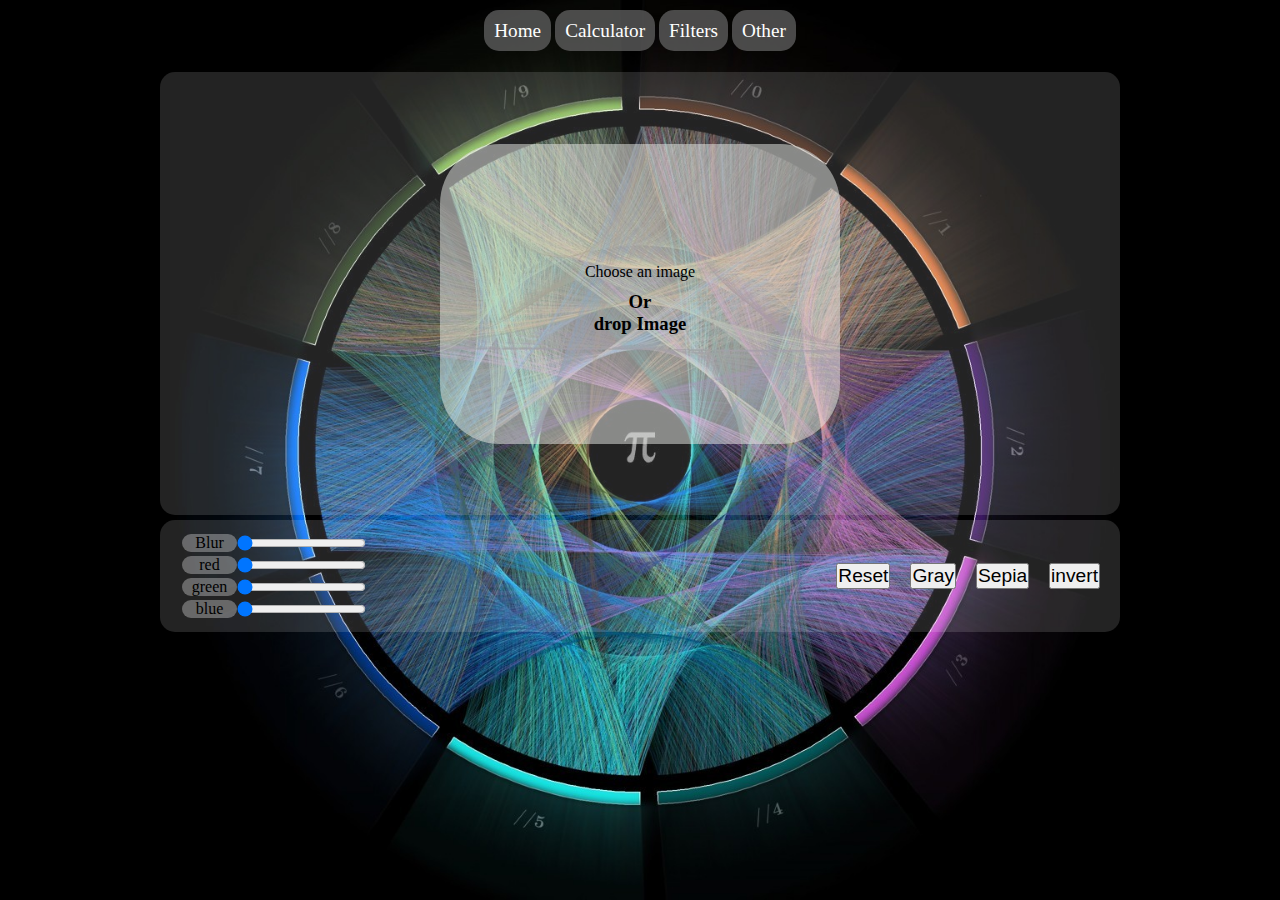
<file: filters.html>
<!DOCTYPE html>
<html lang="en">
<head>
    <meta charset="UTF-8">
    <meta name="viewport" content="width=device-width, initial-scale=1.0">
    <link rel="stylesheet" href="style.css">
    <link rel="stylesheet" href="styelImg.css">
    <title>Matrix-Project</title>
</head>
<body>


    <div class="container">
        <div class="background"></div>

        <header>
            <nav>
                <div class="navigation">
                    <a href="index1.html">Home</a>
                    <a href="calculator.html">Calculator</a>
                    <a href="filters.html">Filters</a>
                    <a href="other2.html">Other</a>
                </div>
            </nav>
        </header>   


        <main id="main">
            <div class="image-container" id="image-container">

                <img id="previewImage" alt="Selected Image Preview"  />

                <div id="dropZone">
                    <input type="file" id="imageInput" accept="image/*" style="display: none;">
                    <label for="imageInput" id="customImageInput">Choose an image</label>
                    <h3>Or <br> drop Image</h3>

                </div>
            </div>
            <div class="effects"> 
                <div class="bars">
                    <div>
                        <p>Blur</p>
                        <input type="range" min="0" max="100" value="0" class="blurSlider" id="blurRange">
                    </div>
                    <div>
                        <p>red</p>
                        <input type="range" min="0" max="255" value="0" class="redrSlider" id="redRange">
                    </div>
                    <div>
                        <p>green</p>
                        <input type="range" min="0" max="255" value="0" class="greenSlider" id="greenRange">
                    </div>
                    <div>
                        <p>blue</p>
                        <input type="range" min="0" max="255" value="0" class="blueSlider" id="blurRange">
                    </div>
                   

                </div>
                <div class="filters">
                    <button onclick="reset()">Reset</button>
                    <button onclick="grayEffect()" id="gray">Gray</button>
                    <!-- <button onclick="blurEffect()">Blur</button> -->
                    <button onclick="sepiaEffect()">Sepia</button>
                    <button onclick="invertEffect()">invert</button>
                    <!-- <button onclick="edgeEffect()">edge</button> -->

                    

                </div>

            </div>

        </main>



        <footer></footer>
    </div>
    <script src="imagesProcessing.js"  ></script>

</body>
</html>
</file>
<file: style.css>
*{
    box-sizing: border-box;
    margin: 0px;
    padding: 0px;
}

body{
    width:100vw;
    height: 100vh;
}
.container{
    display: flex;
    flex-direction: column;
   align-items: center;
    position: relative;
    width: 100%;
    height: 100%;
}   
.background{
    position:absolute;
    width: 100%;
    height: 100%;
    background-image: url(812388.jpg);
    background-size:cover;
    background-position: center;
    background-repeat: no-repeat;
    z-index: -1;
}


nav{

    /* background-color: aqua; */
    padding-top:10px ;
    width: 100vw;
    display: flex;
    justify-content: center;
    align-items: center;
}
.navigation a{

    padding: 10px;
    text-decoration: none;
    font-size: larger;
    font-style: bold,italic;
    color: white;
    background-color: rgba(105, 105, 105, 0.699);
    border-radius: 15px;
}
.navigation{
    /* background-color: black; */
    height: 100%;
    margin-top:10px ;
}
.navigation a:hover{
    color: black;
    background-color: rgba(250, 235, 215, 0.623);
}

main{
    margin-top:30px ;
    padding: 0px;
    /* background-color: rgba(250, 235, 215, 0.623); */
    width: 60em;
    height: 35em;
    border-radius: 15px ;
    display: flex;
    flex-direction: column;
}
main .navbar{
    display: flex;
    justify-content: center;
    align-items: center;
    width: 100%;
    height: 3em;
    background-color: rgba(144, 219, 219, 0.445);
    border-radius: 10px;
}

.matrix-container{
    display: flex;
    flex-direction: column;
    width: 100%;
    height: 24em;
    border-radius: 10px;
    margin: 5px 0px;
    padding: 0px;
    /* margin-top: -15; */
    /* background-color: rgba(127, 255, 212, 0.2); */
    /* background-color: rgba(0, 247, 247, 0.678); */
}
main .matrix-container .labels{
    /* background-color: rgba(177, 161, 161, 0.733);    */
    display: flex;
    justify-content: space-around;
    width: 100%;
    height: 3em;
    padding-top: 10px;
}

.lable{
    background-color: rgba(11, 187, 241, 0.479);
    border-radius: 10px;
    width: 80px;
    height: 2em;
    text-align: center;
    text-transform: capitalize;
    padding: 3px;

}
.matrix{
    padding: 0px;
    display: flex;
    justify-content: space-between;
    align-items: center;
    margin-top: -15;
    width: 100%;
    height: 21em;
    /* background-color: rgba(127, 255, 212, 0.5); */
    /* background-color: rgb(118, 121, 122); */
    /* border-radius: 10px;   */
}
main .operations{
    width: 100%;
    height: 7em;
    background-color: rgba(144, 219, 219, 0.445);
    border-radius: 10px;
}

main .navbar .x,.y{
    /* all: unset;   */
    font-size: large;
    text-align: center;
    margin: 5px;
    background-color: rgba(21, 226, 131, 0.664);
    width: 2.5em;
    height: 2.5em;
    border-radius:10px ;
    border: 2px solid rgb(255, 255, 255);
}


.box{

    position: relative;
    background-color: #97979788;
    display: grid;
    place-items: center;
    margin: 5px;
    height: 90%;
    width: 33%;
    border-radius:10px ;
}

.mat{
    width: fit-content;
    height: fit-content;
    display: flex;
    flex-direction: column;  
    border-radius:10px ;
        /* background-color: #97979788; */

}
.grid-row {
    width: fit-content;
    height: fit-content;
    display: flex;
    margin: 5px 0px;


}
.grid-cell {
    width: 50px;
    height: 50px;
    /* flex: 1; */
    border: 1px solid #ddd;
    border-radius: 5px;
    padding: 10px;
    text-align: center;
    margin: 0px 5px;
    font-size: large;
}

.main .navbar{
    display: flex;
    flex-direction: row;
}
.part{
    display: flex;
    justify-content: center;
    width: 33%;
    height: auto;
}


.operations{
    display: flex;
    flex-direction: row;
    justify-content: center;
    align-items: center;
}
.operations button{
    margin: 15px;
}


.op_butt{
    margin: o;
    padding: 0px;
    display: inline-block;
    width: fit-content;
    height: fit-content;
    font-size: 25px;
    text-align: center;
    font-style: bold;

}
</file>
<file: styelImg.css>
img{
    border-radius: 15px;
    width: 100%;
    height: 100%;
    object-fit: cover;
    object-position: center;
}
main{
    /* padding: 5px; */
    /* background-color: rgba(71, 255, 194, 0.377); */
}

.image-container{

    margin-bottom: 5px;
    padding: 5px;
    background-color: rgba(255, 255, 255, 0.137);
    width: 100%;
    height: 28em;
    border-radius: 15px;
    display: flex;
    align-items: center;
    justify-content: center;

}
.effects{
    background-color: rgba(255, 255, 255, 0.137);
    width: 100%;
    height: 7em;
    border-radius: 15px;
    display: flex;
    flex-direction: row;
    justify-content: space-between;
    align-items: center;    

}
.filters {
    border-radius: 15px;
    margin: 10px;
    display: flex;
    align-items: center;
    /* background-color: rgba(73, 150, 150, 0.349); */
    height: 100%;
    width: fit-content;
}
.effects button{
    margin: 10px;
    font-size: larger;
    text-align: center;
    width: fit-content;
    height: fit-content;
}
.bars{

    display: flex;
    flex-direction: column;
    align-items: center;
    justify-content: center;
    height: 100%;
    width: fit-content;
    /* background-color: rgba(73, 150, 150, 0.349); */
    margin: 10px;
    padding: 10px;
    border-radius: 20px;
}
.bars div{
    margin: 2px;
    display: flex;
    flex-direction: row;
    justify-content: space-between;
}
.bars div p{
    text-align: center;
    width: 55px;
    height: auto;
    background-color: rgba(255, 255, 255, 0.315);
    border-radius: 15px;
    /* margin: 2px; */
}
.bars div p:hover{
    color: white;
    background-color: rgba(0, 0, 0, 0.315);

}

.redrSlider{
    color: red;
}

#dropZone{
    display: flex;
    justify-content:center;
    flex-direction: column;
    align-items: center;
    background-color: rgba(232, 233, 229, 0.519);
    width: 400px;
    height: 300px;
    border-radius: 60px;
}
#dropZone h3{
    text-align: center;
}

#customImageInput {
    padding: 10px 20px;
    border-radius: 5px;
    cursor: pointer;
  }
  
#customImageInput:hover {
background-color: #18181862;
color: white;
}
#previewImage {
    display:none;
    object-fit: cover;
  }
</file>
